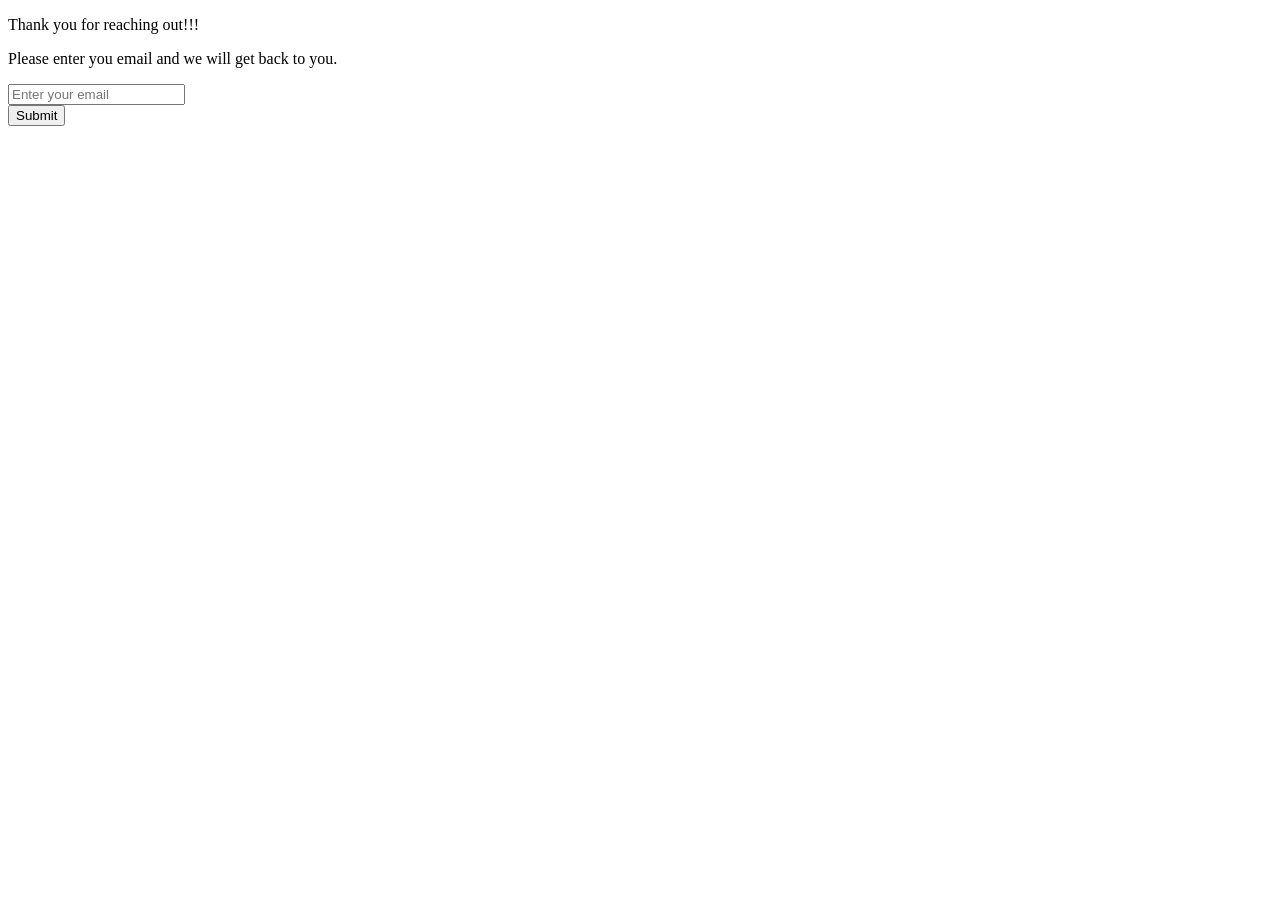
<file: contact.html>
<!DOCTYPE html>
<html lang="en" xml:lang="en">
    <head>
        <meta content="text/html; charset=utf-8" /> 
        <title>Contact</title>
    </head>
    <!-- contact.html -->
    <body>
        <div>
            <!-- Added the Contact Us form -->
            <form action="index.html" autocomplete="off">
                <p>Thank you for reaching out!!!</p>
                <p>Please enter you email and we will get back to you.</p>
                <input type="text" name="email" placeholder="Enter your email" required/>
                <br>
                <input type="submit" value="Submit"/>
            </form>
        </div>
    </body>
</html>
</file>
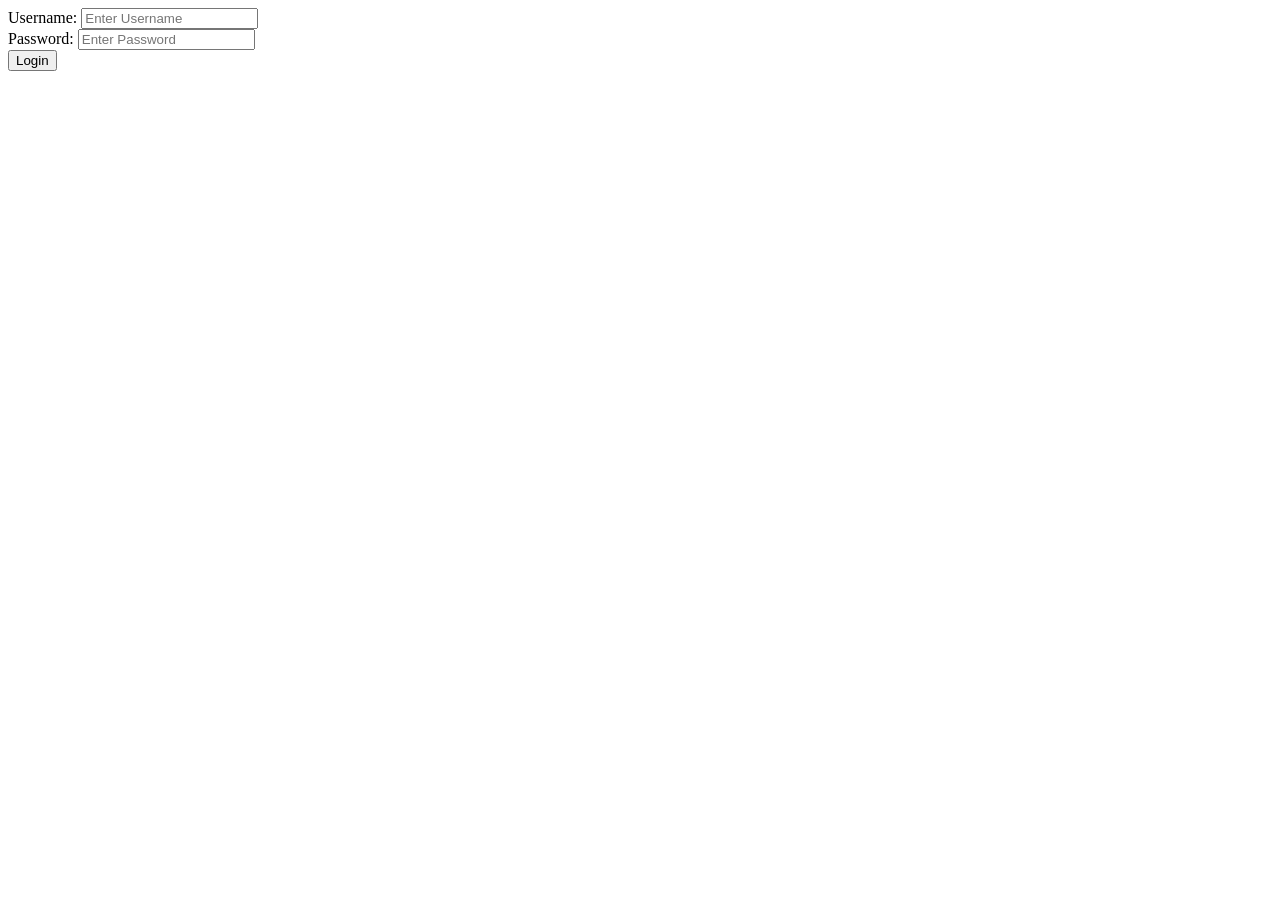
<file: login.html>
<!DOCTYPE html>
<html lang="en" xml:lang="en">
    <head>
        <meta content="text/html"; charset="utf-8">
        <meta name="viewport" content="width=device-width, initial-scale=1.0">
        <title>Login</title>
    </head>
    <!-- login.html -->
    <body>
        <div>
           
            <form action="index.html" autocomplete="off" method="get">
                <label for="username">Username:</label>
                <input type="text" name="username" id="username" placeholder="Enter Username" required/>
                <br>
                <label for="password">Password:</label>
                <input type="password" name="password" id="password" placeholder="Enter Password" required/>
                <br>
                <input type="submit" value="Login">
            </form>
        </div>
    </body>
</html>
</file>
